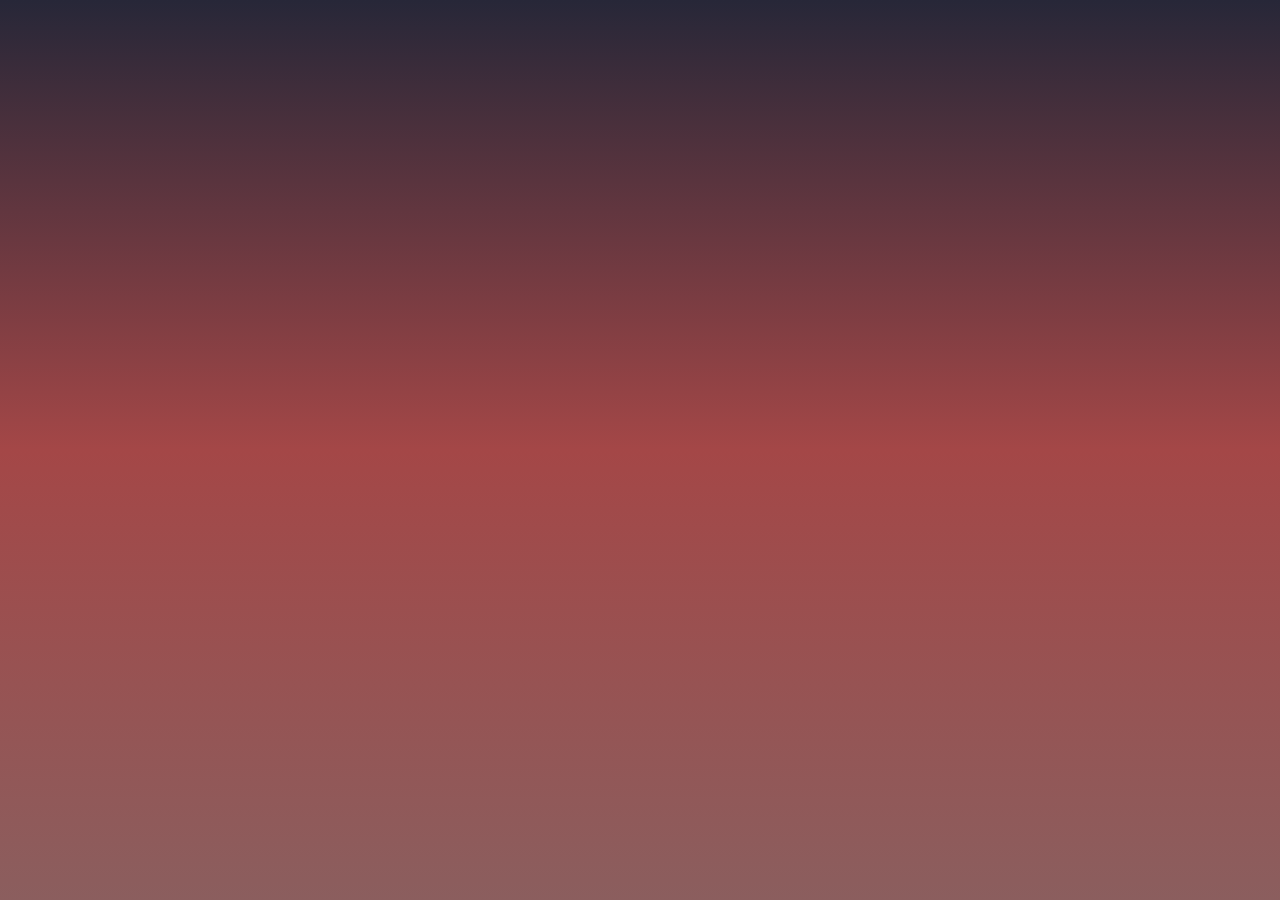
<file: gym-login.html>
<!DOCTYPE html>
<html lang="en">
<head>
    <meta charset="UTF-8">
    <meta http-equiv="X-UA-Compatible" content="IE=edge">
    <meta name="viewport" content="width=device-width, initial-scale=1.0">
    <title>Document</title>
    <link href="gym.css" type="text/css" rel="stylesheet">
</head>
<body style="background:linear-gradient(to bottom,#272738,#a44747,#8b5e5e);">
   



    
    <link rel="stylesheet" href="https://cdn.jsdelivr.net/npm/bootstrap@4.0.0/dist/css/bootstrap.min.css" integrity="sha384-Gn5384xqQ1aoWXA+058RXPxPg6fy4IWvTNh0E263XmFcJlSAwiGgFAW/dAiS6JXm" crossorigin="anonymous">
    <script src="https://code.jquery.com/jquery-3.2.1.slim.min.js" integrity="sha384-KJ3o2DKtIkvYIK3UENzmM7KCkRr/rE9/Qpg6aAZGJwFDMVNA/GpGFF93hXpG5KkN" crossorigin="anonymous"></script>
<script src="https://cdn.jsdelivr.net/npm/popper.js@1.12.9/dist/umd/popper.min.js" integrity="sha384-ApNbgh9B+Y1QKtv3Rn7W3mgPxhU9K/ScQsAP7hUibX39j7fakFPskvXusvfa0b4Q" crossorigin="anonymous"></script>
<script src="https://cdn.jsdelivr.net/npm/bootstrap@4.0.0/dist/js/bootstrap.min.js" integrity="sha384-JZR6Spejh4U02d8jOt6vLEHfe/JQGiRRSQQxSfFWpi1MquVdAyjUar5+76PVCmYl" crossorigin="anonymous"></script>

</body>
</html>
</file>
<file: gym.css>
body,html{
    margin:0px;
   
    width:100%;
    height:100%;
}
#header{
    width:100%;
    height:20%;
    background:linear-gradient(to right,#9c5d5d,#d9a9a9,#383851);
    background-size: contain;
    opacity: 75%;
    text-align:center;
    font-family: Impact, Haettenschweiler, 'Arial Narrow Bold', sans-serif;
    padding-top:3%;
    color:black;
    font-weight:bold;
   
}
#content-area{
    width:100%;
    height:80%;
    overflow-y:scroll;
    
}
.gig{
    width:20%;
    height:135px;
    background:linear-gradient(to right,#6f5151,#674444,#4f4f5c);
    margin-left:3%;
    display:inline-block;
    margin-top:3%;
    text-align:center;
    font-family:Impact, Haettenschweiler, 'Arial Narrow Bold', sans-serif;
    font-weight:bold;
}
.gig img{
    width:100%;
    height:100%;
}
#footer{
    width:100%;
    height:30%;
    position:relative;
    bottom:0%;
    background:rgb(80, 76, 76);

}
#footer p{
    font-size:small;
    font-weight:bolder;
}
</file>
